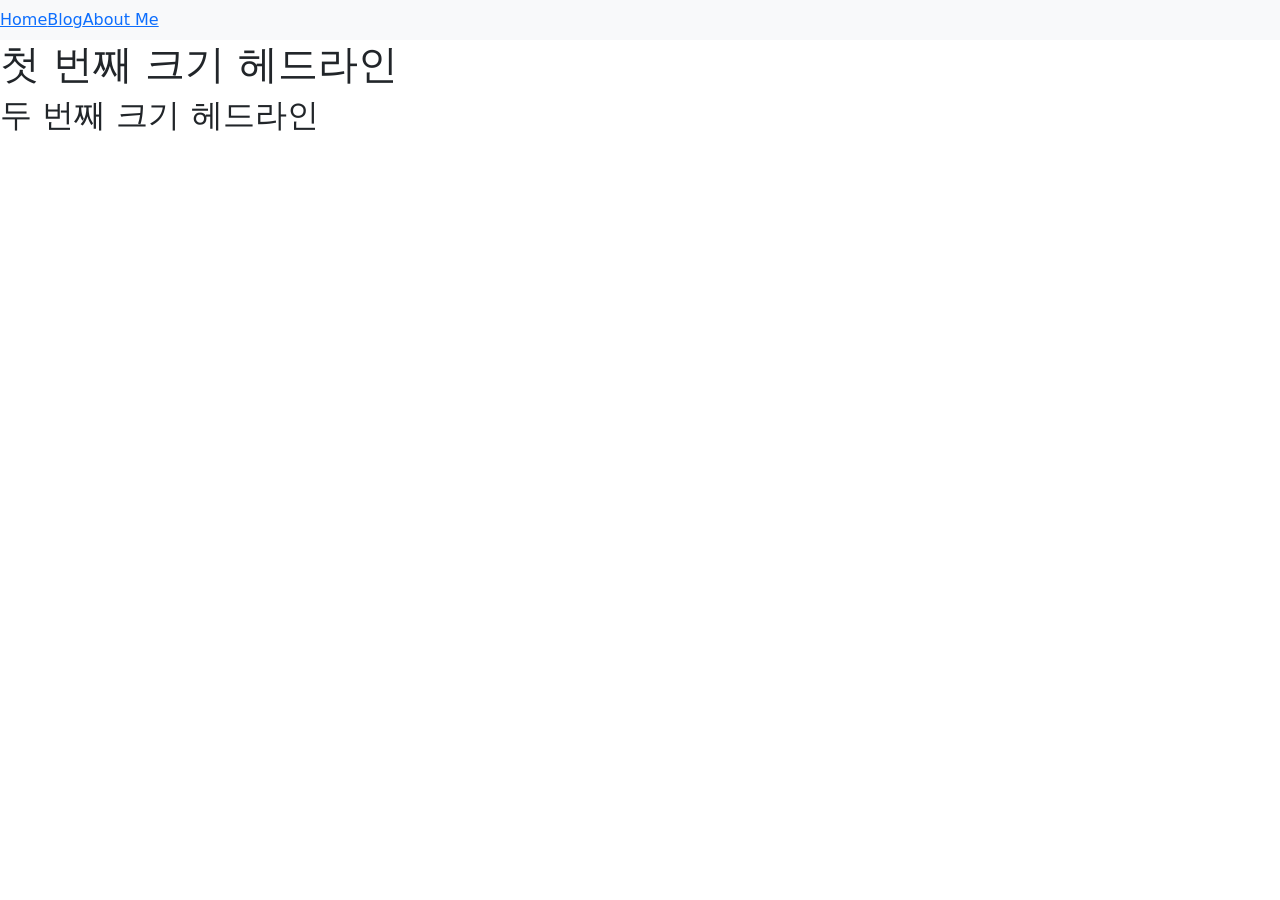
<file: frontend/index.html>
<!DOCTYPE html>
<html>
    <head>
        <title>홈페이지</title>
        <link href="bootstrap.min.css" rel="stylesheet" type="text/css">
    </head>
    <body>
        <nav class="navbar navbar-expand-lg navbar-light bg-light">
            <a href="./index.html">Home</a>
            <a href="./blog_list.html">Blog</a>
            <a href="./about_me.html">About Me</a>
        </nav>

        <h1>첫 번째 크기 헤드라인</h1>
        <h2>두 번째 크기 헤드라인</h2>
    </body>
</html>
</file>
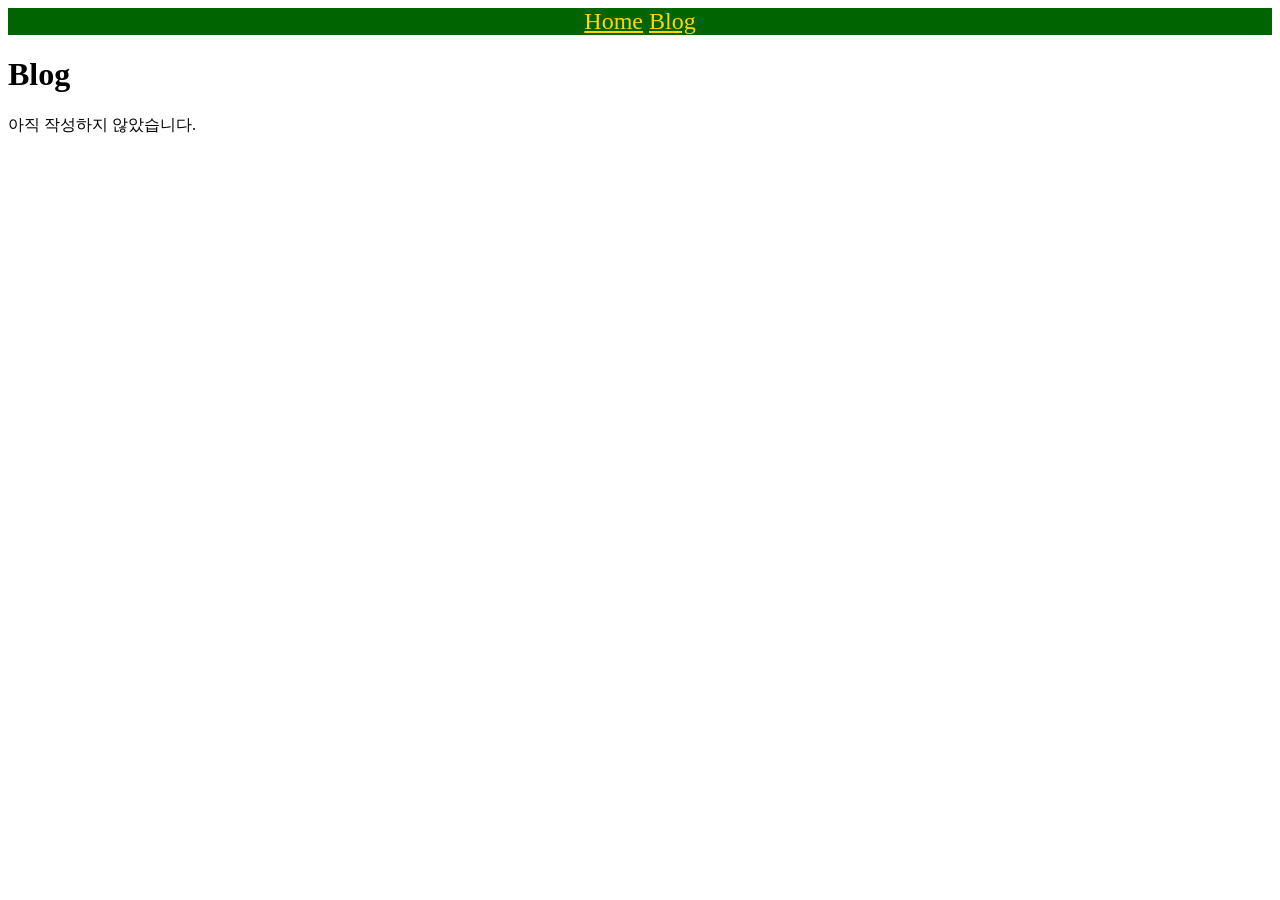
<file: frontend/blog_list.html>
<!DOCTYPE html>
<html>
    <head>
        <title>Blog</title>
    </head>
    <style>
        nav {background-color: darkgreen; font-size: 150%; text-align: center}
        nav a {color:gold}
    </style>
    <body>
        <nav>
            <a href="./index.html">Home</a>
            <a href="./blog_list.html">Blog</a>
            <a href="./about_me.html"></a>
        </nav>

        <h1>Blog</h1>
        <p>아직 작성하지 않았습니다.</p>
    </body>
</html>
</file>
